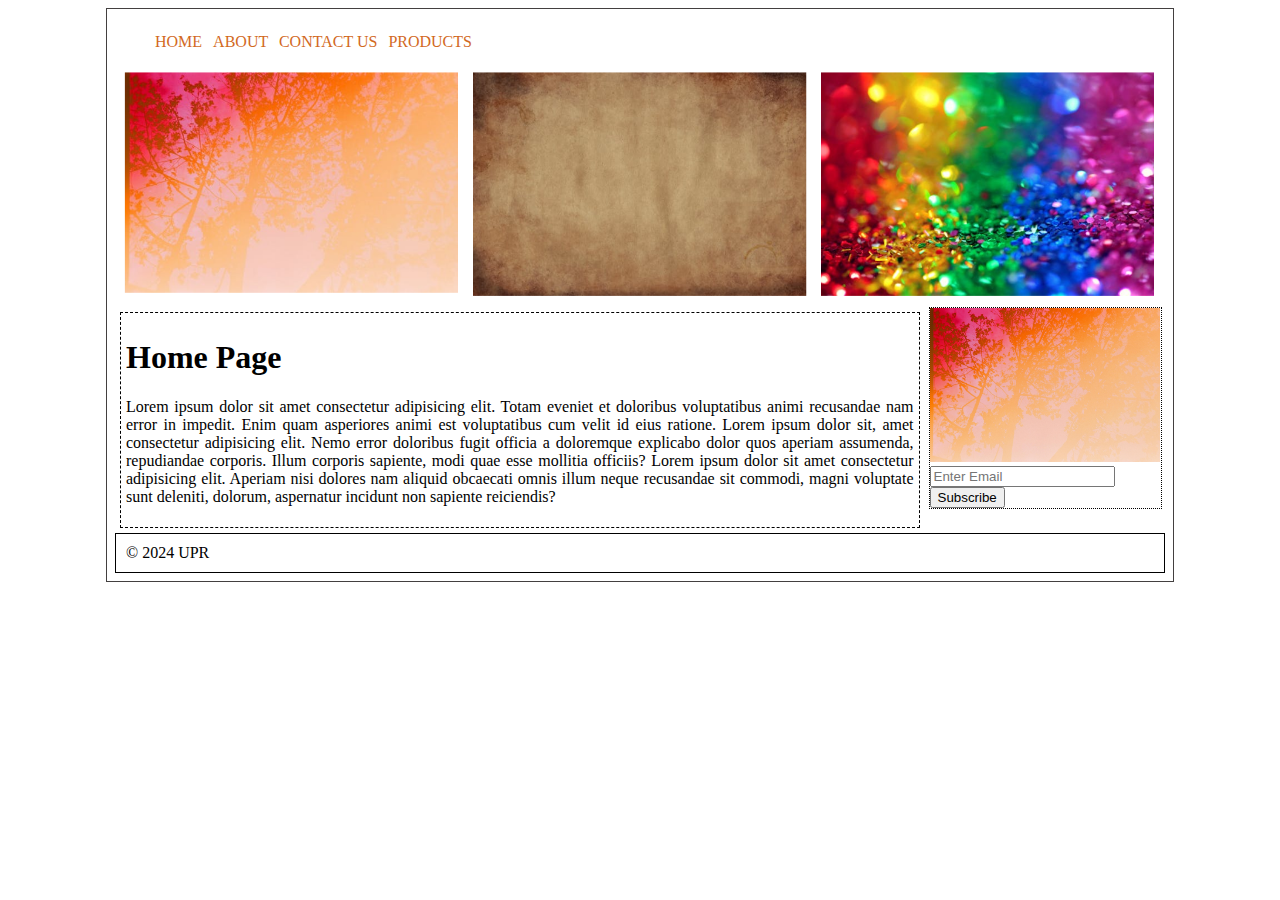
<file: index.html>
<!DOCTYPE html>
<html lang="en">
<head>
    <meta charset="UTF-8">
    <meta name="viewport" content="width=device-width, initial-scale=1.0">
    <title>Document</title>

 <link rel="stylesheet" type="text/css" href="css/style.css">    
</head>
<body>
<div id="wrapper"> 
<header>
<div id="nav"> 
 <ul>
    <li><a href="index.html"> Home</a> </li>   
    <li><a href="about.html"> About</a> </li>   
    <li><a href="contact.html"> Contact Us</a> </li>
    <li><a href="products.html"> Products</a> </li>
       
</ul>   
</div><!-- nav end -->

<div class="banner"> <img src="images/banner.png" /> </div>

</header>

<div class="content-area">
    <div class="main">


<article>       <h1>Home Page</h1>

    <p> Lorem ipsum dolor sit amet consectetur adipisicing elit. Totam eveniet et doloribus voluptatibus animi recusandae nam error in impedit. Enim quam asperiores animi est voluptatibus cum velit id eius ratione. Lorem ipsum dolor sit, amet consectetur adipisicing elit. Nemo error doloribus fugit officia a doloremque explicabo dolor quos aperiam assumenda, repudiandae corporis. Illum corporis sapiente, modi quae esse mollitia officiis? Lorem ipsum dolor sit amet consectetur adipisicing elit. Aperiam nisi dolores nam aliquid obcaecati omnis illum neque recusandae sit commodi, magni voluptate sunt deleniti, dolorum, aspernatur incidunt non sapiente reiciendis? </p>
</article>
 
    
    </div>
    <div class="sidebar">
        <img src="images/banner.jpg" />
        <input type="text" placeholder="Enter Email"> 
        <button> Subscribe</button>
     
    
    </div>



</div><!-- conetent area end -->

<footer>

<div id="footer"> 
    © 2024 UPR
    </div>

</footer>

</div>

    
</body>
</html>
</file>
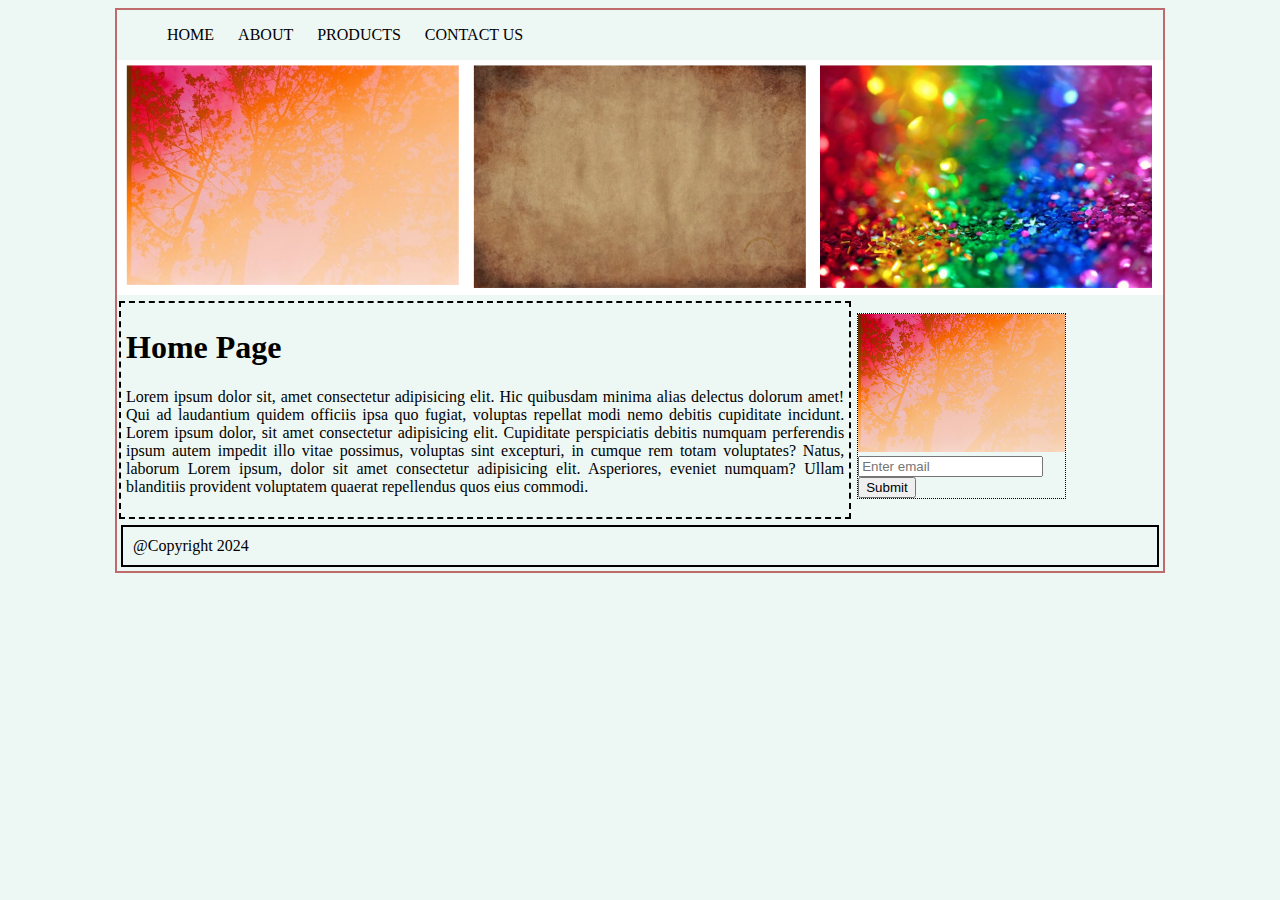
<file: practice.html>
<!DOCTYPE html>
<html lang="en">
<head>
    <meta charset="UTF-8">
    <meta name="viewport" content="width=device-width, initial-scale=1.0">
    <title>Document</title>
    <link rel="stylesheet" href="css/style2.css">
</head>
<body>
    <div class="wrapper">

        <header>
            <div id="nav">
                
                <ul>
                    <li ><a href="practice.html">Home</a></li>
                    <li><a href="about.html">About</a></li>
                    <li><a href="product2.html">Products</a></li>
                    <li><a href="contactus.html">Contact Us</a></li>
                
            </ul> 
        </div>
        <!-- nav bar ends  -->
         <div class="banner"><img src="images/banner.png" alt="">
         </div>
        </header>
<div class="container-area">

    <div class="main">
        
        <article><h1>Home Page</h1>
            <p>Lorem ipsum dolor sit, amet consectetur adipisicing elit. Hic quibusdam minima alias delectus dolorum amet! Qui ad laudantium quidem officiis ipsa quo fugiat, voluptas repellat modi nemo debitis cupiditate incidunt.
                Lorem ipsum dolor, sit amet consectetur adipisicing elit. Cupiditate perspiciatis debitis numquam perferendis ipsum autem impedit illo vitae possimus, voluptas sint excepturi, in cumque rem totam voluptates? Natus, laborum Lorem ipsum, dolor sit amet consectetur adipisicing elit. Asperiores, eveniet numquam? Ullam blanditiis provident voluptatem quaerat repellendus quos eius commodi.
            </p>
        </article>
        
    </div>
    <div class="sidebar"><img src="images/banner.jpg" alt="">
    <div><input type="text" placeholder="Enter email"></div>
    <button>Submit</button>
    </div>
    

</div> 
<!-- content area ends -->
 <footer>
    <div>@Copyright 2024</div>
 </footer>
    </div>
</body>
</html>
</file>
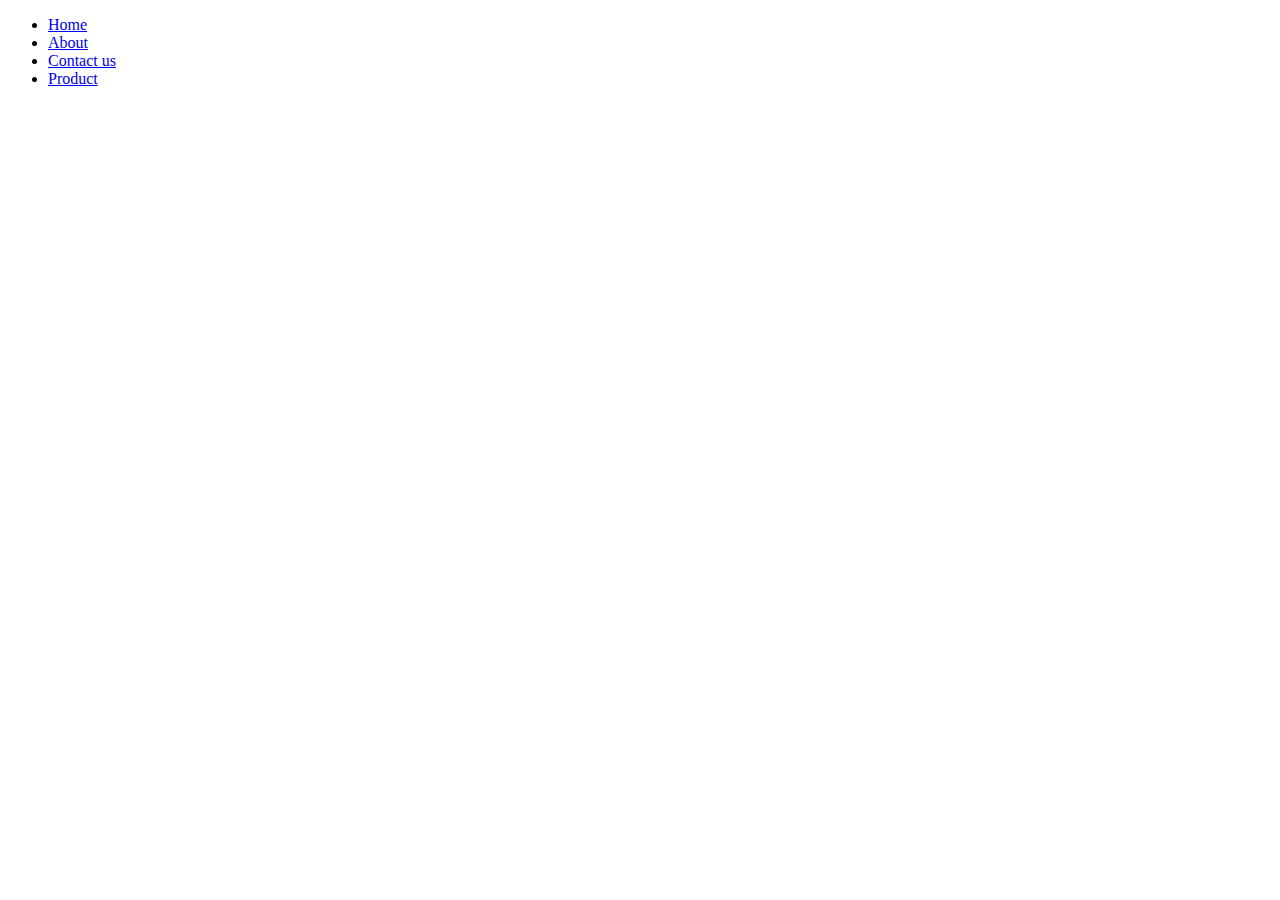
<file: prctice1.html>
<!DOCTYPE html>
<html lang="en">
<head>
    <meta charset="UTF-8">
    <meta name="viewport" content="width=device-width, initial-scale=1.0">
    <title>Document</title>
</head>
<body>
    <div class="wrapper">
<header>
    <div class="navbar">
    <ul>
        <li> <a href="practice1.html">Home</a></li>
        <li><a href="about.html">About</a></li>
        <li><a href="contact.html">Contact us</a></li>
        <li><a href="product3.html">Product</a></li>
    </ul>
    </div>
</header>








    </div>
</body>
</html>
</file>
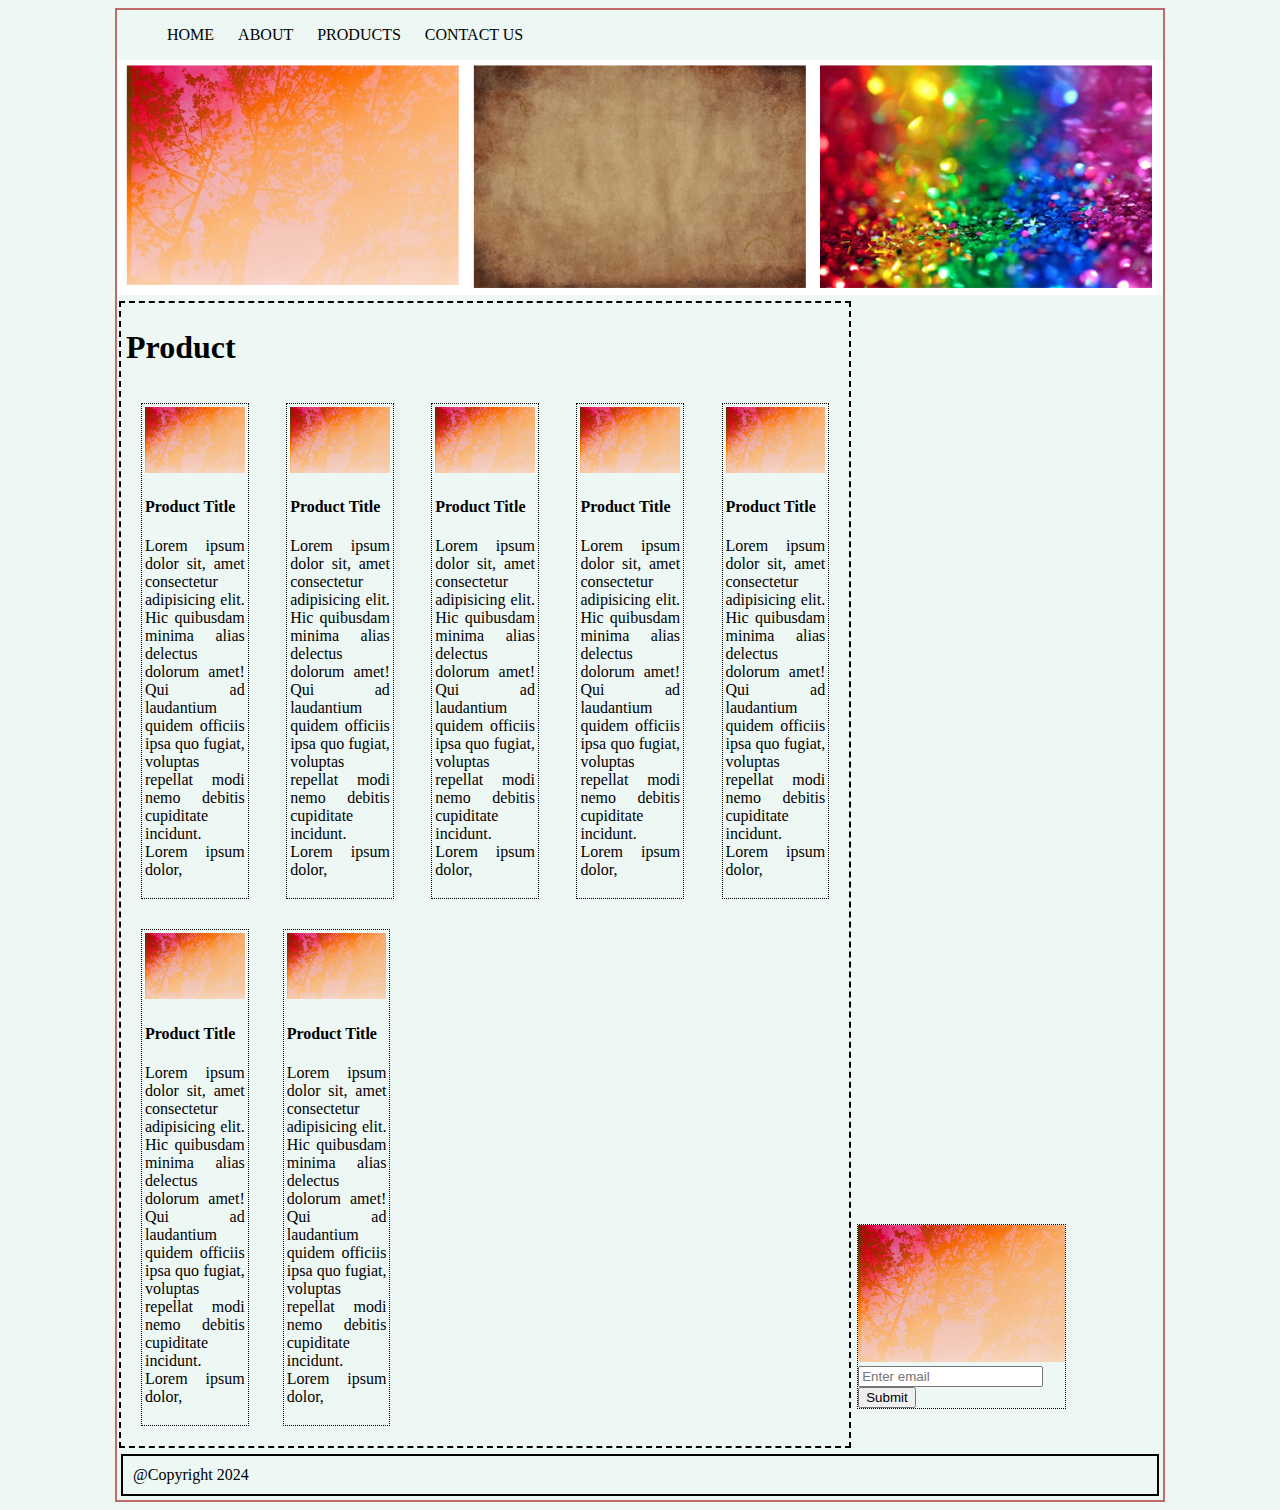
<file: product2.html>
<!DOCTYPE html>
<html lang="en">
<head>
    <meta charset="UTF-8">
    <meta name="viewport" content="width=device-width, initial-scale=1.0">
    <title>Document</title>
    <link rel="stylesheet" href="css/style2.css">
</head>
<body>
    <div class="wrapper">

        <header>
            <div id="nav">
                
                <ul>
                    <li ><a href="practice.html">Home</a></li>
                    <li><a href="about.html">About</a></li>
                    <li><a href="product2.html">Products</a></li>
                    <li><a href="contactus.html">Contact Us</a></li>
                
            </ul> 
        </div>
        <!-- nav bar ends  -->
         <div class="banner"><img src="images/banner.png" alt="">
         </div>
        </header>
<div class="container-area">
    
    <div class="main">
       
        <h1>Product</h1>
        <div class="product">
            <img src="images/banner.jpg" alt="">
            <h4>Product Title</h4>
        <article>
            <p>Lorem ipsum dolor sit, amet consectetur adipisicing elit. Hic quibusdam minima alias delectus dolorum amet! Qui ad laudantium quidem officiis ipsa quo fugiat, voluptas repellat modi nemo debitis cupiditate incidunt.
                Lorem ipsum dolor, 
            </p>
        </article>
    </div>
    <div class="product">
        <img src="images/banner.jpg" alt="">
        <h4>Product Title</h4>
    <article>
        <p>Lorem ipsum dolor sit, amet consectetur adipisicing elit. Hic quibusdam minima alias delectus dolorum amet! Qui ad laudantium quidem officiis ipsa quo fugiat, voluptas repellat modi nemo debitis cupiditate incidunt.
            Lorem ipsum dolor, 
        </p>
    </article>
</div>
<div class="product">
    <img src="images/banner.jpg" alt="">
    <h4>Product Title</h4>
<article>
    <p>Lorem ipsum dolor sit, amet consectetur adipisicing elit. Hic quibusdam minima alias delectus dolorum amet! Qui ad laudantium quidem officiis ipsa quo fugiat, voluptas repellat modi nemo debitis cupiditate incidunt.
        Lorem ipsum dolor, 
    </p>
</article>
</div>
<div class="product">
    <img src="images/banner.jpg" alt="">
    <h4>Product Title</h4>
<article>
    <p>Lorem ipsum dolor sit, amet consectetur adipisicing elit. Hic quibusdam minima alias delectus dolorum amet! Qui ad laudantium quidem officiis ipsa quo fugiat, voluptas repellat modi nemo debitis cupiditate incidunt.
        Lorem ipsum dolor, 
    </p>
</article>
</div>
<div class="product">
    <img src="images/banner.jpg" alt="">
    <h4>Product Title</h4>
<article>
    <p>Lorem ipsum dolor sit, amet consectetur adipisicing elit. Hic quibusdam minima alias delectus dolorum amet! Qui ad laudantium quidem officiis ipsa quo fugiat, voluptas repellat modi nemo debitis cupiditate incidunt.
        Lorem ipsum dolor, 
    </p>
</article>
</div>
<div class="product">
    <img src="images/banner.jpg" alt="">
    <h4>Product Title</h4>
    <article>
        <p>Lorem ipsum dolor sit, amet consectetur adipisicing elit. Hic quibusdam minima alias delectus dolorum amet! Qui ad laudantium quidem officiis ipsa quo fugiat, voluptas repellat modi nemo debitis cupiditate incidunt.
            Lorem ipsum dolor, 
        </p>
       
</article>
</div>
<div class="product">
    <img src="images/banner.jpg" alt="">
    <h4>Product Title</h4>
<article>
    <p>Lorem ipsum dolor sit, amet consectetur adipisicing elit. Hic quibusdam minima alias delectus dolorum amet! Qui ad laudantium quidem officiis ipsa quo fugiat, voluptas repellat modi nemo debitis cupiditate incidunt.
        Lorem ipsum dolor, 
    </p>
</article>
</div>
        
    </div>
    <div class="sidebar"><img src="images/banner.jpg" alt="">
    <div><input type="text" placeholder="Enter email"></div>
    <button>Submit</button>
    </div>
    

</div> 
<!-- content area ends -->
 <footer>
    <div>@Copyright 2024</div>
 </footer>
    </div>
</body>
</html>
</file>
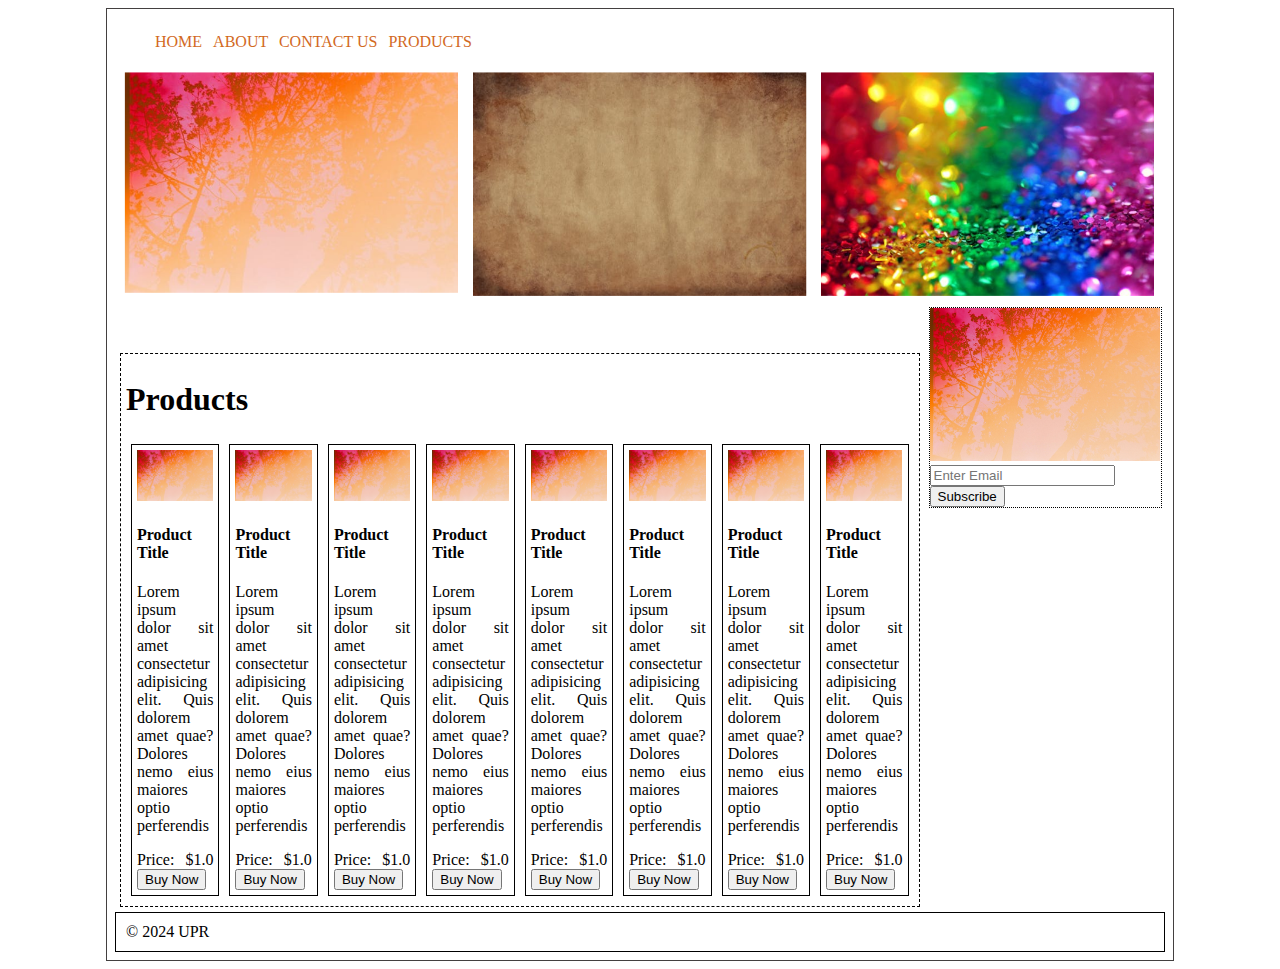
<file: products.html>
<!DOCTYPE html>
<html lang="en">
<head>
    <meta charset="UTF-8">
    <meta name="viewport" content="width=device-width, initial-scale=1.0">
    <title>Document</title>

 <link rel="stylesheet" type="text/css" href="css/style.css">    
</head>
<body>
<div id="wrapper"> 
<header>
<div id="nav"> 
 <ul>
    <li><a href="index.html"> Home</a> </li>   
    <li><a href="about.html"> About</a> </li>   
    <li><a href="contact.html"> Contact Us</a> </li>
    <li><a href="products.html"> Products</a> </li>
       
</ul>   
</div><!-- nav end -->

<div class="banner"> <img src="images/banner.png" /> </div>

</header>

<div class="content-area">
    <div class="main">


      <h1>Products</h1>
<div id="outside">
<div class="product"> 
<img src="images/banner.jpg"> 
<h4> Product Title</h4>
<p> Lorem ipsum dolor sit amet consectetur adipisicing elit. Quis dolorem amet quae? Dolores nemo eius maiores optio perferendis 
    </p>
Price: $1.0
<button> Buy Now</button>

</div>
<div class="product"> 
    <img src="images/banner.jpg"> 
    <h4> Product Title</h4>
    <p> Lorem ipsum dolor sit amet consectetur adipisicing elit. Quis dolorem amet quae? Dolores nemo eius maiores optio perferendis 
        </p>
    Price: $1.0
    <button> Buy Now</button>
    
    </div>
    <div class="product"> 
        <img src="images/banner.jpg"> 
        <h4> Product Title</h4>
        <p> Lorem ipsum dolor sit amet consectetur adipisicing elit. Quis dolorem amet quae? Dolores nemo eius maiores optio perferendis 
            </p>
        Price: $1.0
        <button> Buy Now</button>
        
        </div>
        <div class="product"> 
            <img src="images/banner.jpg"> 
            <h4> Product Title</h4>
            <p> Lorem ipsum dolor sit amet consectetur adipisicing elit. Quis dolorem amet quae? Dolores nemo eius maiores optio perferendis 
                </p>
            Price: $1.0
            <button> Buy Now</button>
            
            </div>
            <div class="product"> 
                <img src="images/banner.jpg"> 
                <h4> Product Title</h4>
                <p> Lorem ipsum dolor sit amet consectetur adipisicing elit. Quis dolorem amet quae? Dolores nemo eius maiores optio perferendis 
                    </p>
                Price: $1.0
                <button> Buy Now</button>
                
                </div>
                <div class="product"> 
                    <img src="images/banner.jpg"> 
                    <h4> Product Title</h4>
                    <p> Lorem ipsum dolor sit amet consectetur adipisicing elit. Quis dolorem amet quae? Dolores nemo eius maiores optio perferendis 
                        </p>
                    Price: $1.0
                    <button> Buy Now</button>
                    
                    </div>
                    <div class="product"> 
                        <img src="images/banner.jpg"> 
                        <h4> Product Title</h4>
                        <p> Lorem ipsum dolor sit amet consectetur adipisicing elit. Quis dolorem amet quae? Dolores nemo eius maiores optio perferendis 
                            </p>
                        Price: $1.0
                        <button> Buy Now</button>
                        
                        </div>
                        <div class="product"> 
                            <img src="images/banner.jpg"> 
                            <h4> Product Title</h4>
                            <p> Lorem ipsum dolor sit amet consectetur adipisicing elit. Quis dolorem amet quae? Dolores nemo eius maiores optio perferendis 
                                </p>
                            Price: $1.0
                            <button> Buy Now</button>
                            
                            </div>
                    
                </div>
 
    
    </div>
    <div class="sidebar">
        <img src="images/banner.jpg" />
        <input type="text" placeholder="Enter Email"> 
        <button> Subscribe</button>
     
    
    </div>



</div><!-- conetent area end -->

<footer>

<div id="footer"> 
    © 2024 UPR
    </div>

</footer>

</div>

    
</body>
</html>
</file>
<file: css/style.css>
#wrapper{

width:1050px;
margin: auto;
border: 1px solid rgb(67, 64, 64);
padding:8px;
}

#nav li{

    list-style:none;
    display: inline;
   
    text-transform: uppercase;
padding-right: 7px;

}
#nav a {

    text-decoration: none;
    color:chocolate;    

}
#nav a:hover{

    background-color: rgb(241, 195, 195);
   font-size: 120%  ;

}

.banner img{

max-width: 100%;


}

.main{
padding:5px;
margin: 5px;
text-align: justify;
border:1px dashed black;
display: inline-block;

width:75%;


}

.sidebar{
display: inline-block;
width:22%;
border: 1px dotted black;

}

.sidebar img{

    display: inline-block;
    max-width: 100%;
}

#footer{

    border: 1px solid black;
    padding:10px;   

}

.product{
display: inline-block;
width:25%;
border: 1px solid black;
padding: 5px;
margin:5px;
}

.product img{

    max-width: 100%;
    
}
#outside{
    display: flex;

}
</file>
<file: css/style2.css>
*{
    box-sizing: border-box;
}

body{
    background-color: #edf7f4;
}


.wrapper{
    border: 2px solid rgb(192, 107, 107);
    width: 1050px;
    margin: auto;  
    /*  to place box in center we use margin auto*/

}
#nav li{
display: inline;
text-transform: uppercase;
padding: 10px;

}
#nav a{
    text-decoration: none;
    color: black;

}
#nav a:hover{
    background-color: burlywood;
    font-size: large;
}
.banner img{
max-width: 100%;

}

.main{
    border: 2px dashed black;
    display: inline-block;
    width:70%;
    margin: 2px;
    padding: 5px;
    text-align: justify;
    
}
.sidebar{
    display: inline-block;
    max-width: 20%;
    border: 1px dotted black;

}
.sidebar img{
    max-width: 100%;
    
}
footer{
    padding: 10px;
    margin: 4px;
    border: 2px solid black;
}
.product img{
    max-width: 100%;
    display: inline-block;
    

}
.product{

    border: 1px dotted black;
    width: 15%;
    height: 20%;
    margin: 15px;
    padding: 3px;
    text-align:justify;
    display: inline-block;
  
    
}
</file>
